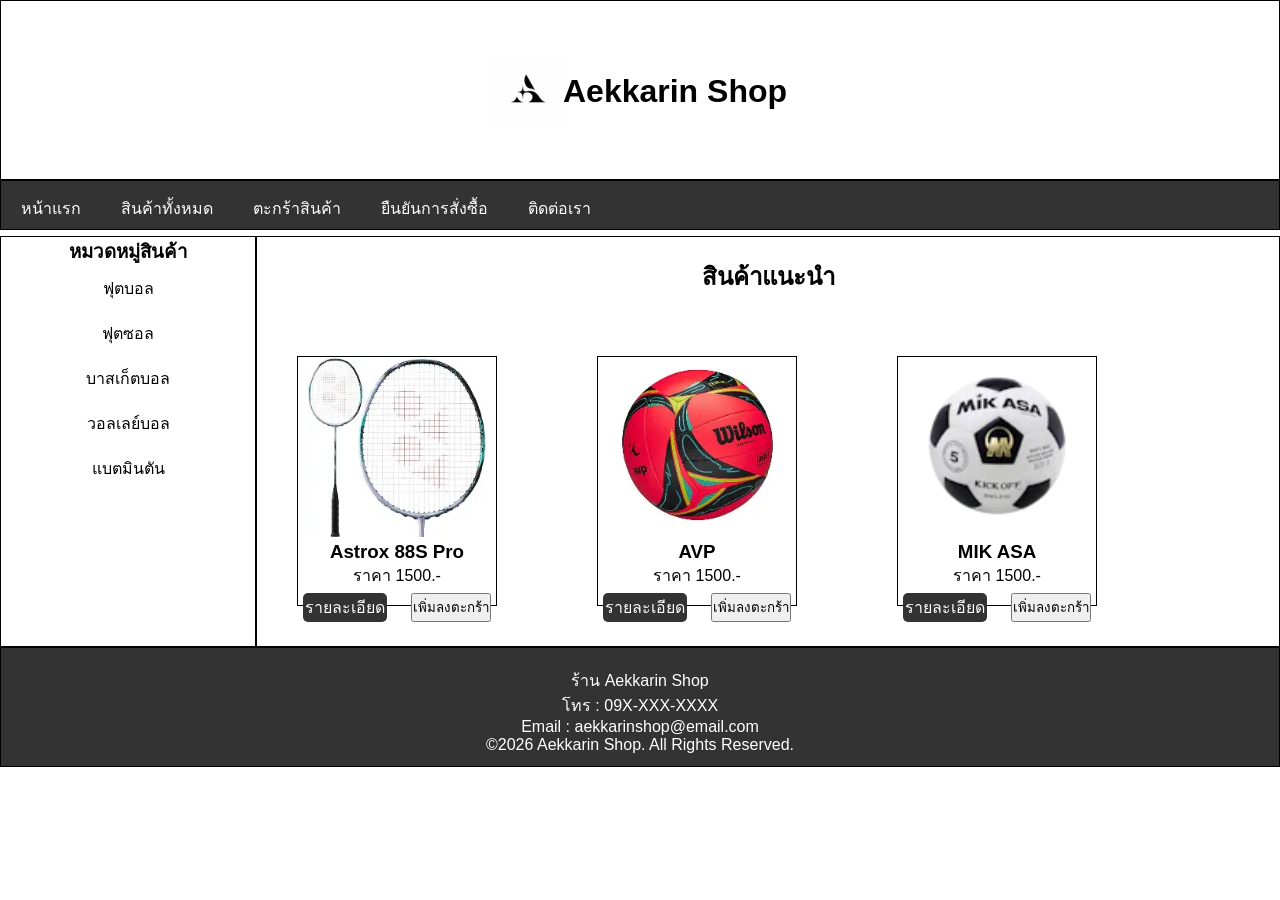
<file: Aekkarin-Shop/index.html>
<!DOCTYPE html>
<html>
    <head>
        <link rel="stylesheet" href="css/style.css">
        <title> Aekkarin Shop </title>
        <meta charset="utf-8">
        <meta name="viewport" content="width=device-width, initial-scale=1">
    </head>
    <body>
        <header>
            <div class="logo-box">
                <img src="images/A-logo-white.jpg" alt="Logo">
                <h1>Aekkarin Shop</h1>
            </div>
        </header>
        <nav class="top-menu">
            <ul>
                <li>
                    <a href="index.html">หน้าแรก

                    </a></li>
                <li>
                    <a href="products.html">สินค้าทั้งหมด

                    </a></li>
                <li>
                    <a href="cart.html">ตะกร้าสินค้า

                    </a></li>
                <li>
                    <a href="confirm.html">ยืนยันการสั่งซื้อ

                    </a></li>
                <li>
                    <a href="index.html#contact">ติดต่อเรา

                    </a></li>
            </ul>
        </nav>
        <div class="main">
            <aside class="side-menu">
                <h3 class="h3">หมวดหมู่สินค้า</h3>
                <ul>
                    <li><a href="products.html#football">ฟุตบอล

                    </a></li>
                    <li><a href="products.html#footsall">ฟุตซอล

                    </a></li>
                    <li><a href="products.html#bassketball">บาสเก็ตบอล

                    </a></li>
                    <li><a href="products.html#valleyball">วอลเลย์บอล
                        
                    </a></li>
                    <li><a href="products.html#batminton">แบตมินตัน

                    </a></li>
                </ul>
            </aside>
            <section class="content">
                <h2>สินค้าแนะนำ</h2>
                <div class="product-list">
                    <div class="product">
                        <img src="images/bat-01.webp" alt="batminton">
                        <h3>Astrox 88S Pro</h3>
                        <p>ราคา 1500.-</p>
                        <div class="more">
                            <a href="product-detail-1.html">รายละเอียด</a>
                            <button>เพิ่มลงตะกร้า</button>
                        </div>
                    </div>
                    <div class="product">
                        <img src="images/volley-01.webp" alt="valleyball">
                        <h3>AVP</h3>
                        <p>ราคา 1500.-</p>
                        <div class="more">
                            <a href="product-detail-test.html">รายละเอียด</a>
                            <button>เพิ่มลงตะกร้า</button>
                        </div>
                    </div>
                    <div class="product">
                        <img src="images/football-03.webp" alt="football">
                        <h3>MIK ASA</h3>
                        <p>ราคา 1500.-</p>
                        <div class="more">
                            <a href="product-detail-test.html">รายละเอียด</a>
                            <button>เพิ่มลงตะกร้า</button>
                        </div>
                    </div>
                </div>
            </section>
        </div>
        <footer id="contact">
            <p>ร้าน Aekkarin Shop</p>
            <p>โทร : 09X-XXX-XXXX</p>
            <p>Email : aekkarinshop@email.com</p>
            <p>&copy;2026 Aekkarin Shop. All Rights Reserved.</p>
        </footer>
    </body>
</html>
</file>
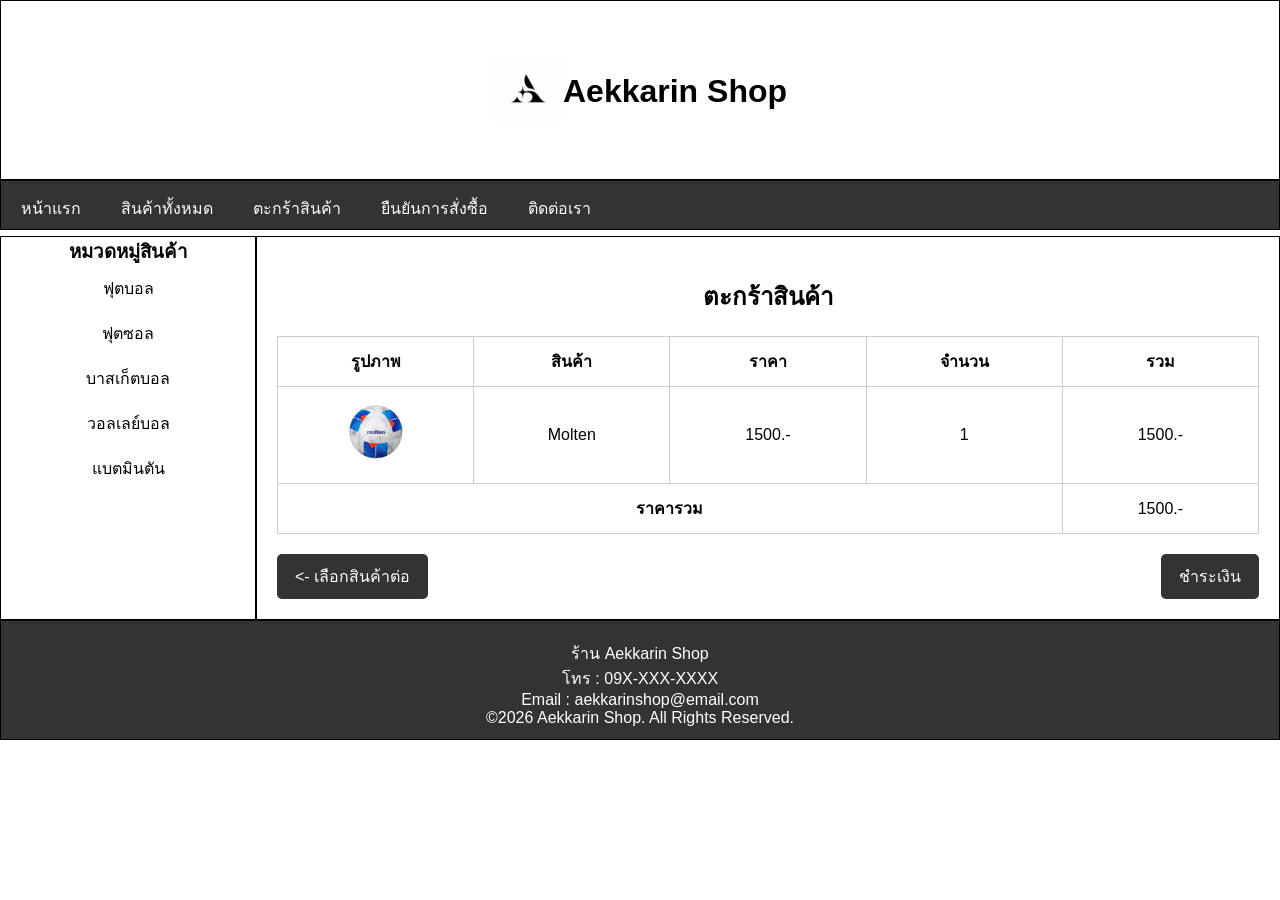
<file: Aekkarin-Shop/cart.html>
<!DOCTYPE html>
<html>
    <head>
        <link rel="stylesheet" href="css/style.css">
        <title> Aekkarin Shop </title>
        <meta charset="utf-8">
        <meta name="viewport" content="width=device-width, initial-scale=1">
    </head>
    <body>
        <header>
            <div class="logo-box">
                <img src="images/A-logo-white.jpg" alt="Logo">
                <h1>Aekkarin Shop</h1>
            </div>
        </header>
        <nav class="top-menu">
            <ul>
                <li>
                    <a href="index.html">หน้าแรก

                    </a></li>
                <li>
                    <a href="products.html">สินค้าทั้งหมด

                    </a></li>
                <li>
                    <a href="cart.html">ตะกร้าสินค้า

                    </a></li>
                <li>
                    <a href="confirm.html">ยืนยันการสั่งซื้อ

                    </a></li>
                <li>
                    <a href="#">ติดต่อเรา

                    </a></li>
            </ul>
        </nav>
        <div class="main">
            <aside class="side-menu">
                <h3 class="h3">หมวดหมู่สินค้า</h3>
                <ul>
                    <li><a href="products.html#football">ฟุตบอล

                    </a></li>
                    <li><a href="products.html#footsall">ฟุตซอล

                    </a></li>
                    <li><a href="products.html#bassketball">บาสเก็ตบอล

                    </a></li>
                    <li><a href="products.html#valleyball">วอลเลย์บอล
                        
                    </a></li>
                    <li><a href="products.html#batminton">แบตมินตัน

                    </a></li>
                </ul>
            </aside>
            <section class="content">
                <main>
                    <h2>ตะกร้าสินค้า</h2>
                    <table class="cart-table">
                        <tr>
                            <th>รูปภาพ</th>
                            <th>สินค้า</th>
                            <th>ราคา</th>
                            <th>จำนวน</th>
                            <th>รวม</th>
                        </tr>
                        <tr>
                            <td><img src="images/football-01.webp" alt="football"></td>
                            <td>Molten</td>
                            <td>1500.-</td>
                            <td>1</td>
                            <td>1500.-</td>
                        </tr>
                        <tr>
                            <td colspan="4" class="total">ราคารวม</td>
                            <td>1500.-</td>
                        </tr>
                    </table>
                    <div class="cart-button">
                        <a href="products.html"> <- เลือกสินค้าต่อ</a>
                        <a href="confirm.html">ชำระเงิน</a>
                    </div>
                </main>
            </section>
        </div>
        <footer>
            <p>ร้าน Aekkarin Shop</p>
            <p>โทร : 09X-XXX-XXXX</p>
            <p>Email : aekkarinshop@email.com</p>
            <p>&copy;2026 Aekkarin Shop. All Rights Reserved.</p>
        </footer>
    </body>
</html>
</file>
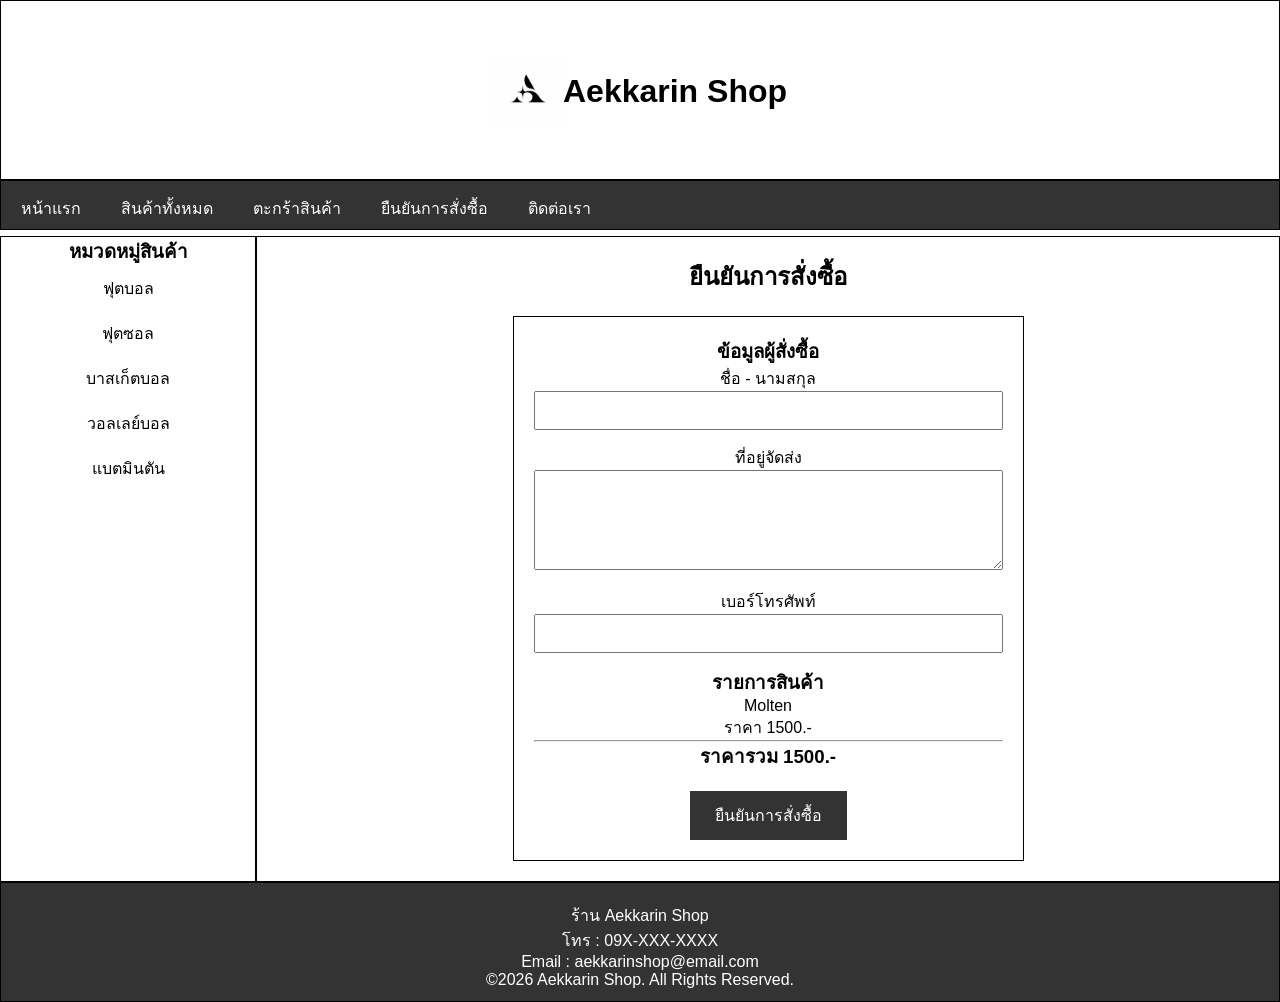
<file: Aekkarin-Shop/confirm.html>
<!DOCTYPE html>
<html>
    <head>
        <link rel="stylesheet" href="css/style.css">
        <title> Aekkarin Shop </title>
        <meta charset="utf-8">
        <meta name="viewport" content="width=device-width, initial-scale=1">
    </head>
    <body>
        <header>
            <div class="logo-box">
                <img src="images/A-logo-white.jpg" alt="Logo">
                <h1>Aekkarin Shop</h1>
            </div>
        </header>
        <nav class="top-menu">
            <ul>
                <li>
                    <a href="index.html">หน้าแรก

                    </a></li>
                <li>
                    <a href="products.html">สินค้าทั้งหมด

                    </a></li>
                <li>
                    <a href="cart.html">ตะกร้าสินค้า

                    </a></li>
                <li>
                    <a href="confirm.html">ยืนยันการสั่งซื้อ

                    </a></li>
                <li>
                    <a href="index.html#contact">ติดต่อเรา

                    </a></li>
            </ul>
        </nav>
        <div class="main">
            <aside class="side-menu">
                <h3 class="h3">หมวดหมู่สินค้า</h3>
                <ul>
                    <li><a href="products.html#football">ฟุตบอล

                    </a></li>
                    <li><a href="products.html#footsall">ฟุตซอล

                    </a></li>
                    <li><a href="products.html#bassketball">บาสเก็ตบอล

                    </a></li>
                    <li><a href="products.html#valleyball">วอลเลย์บอล
                        
                    </a></li>
                    <li><a href="products.html#batminton">แบตมินตัน

                    </a></li>
                </ul>
            </aside>
            <section class="content">
                <h2>ยืนยันการสั่งซื้อ</h2>
                <div class="order-box">
                    <h3>ข้อมูลผู้สั่งซื้อ</h3>
                    <p>ชื่อ - นามสกุล</p>
                    <input type="text">
                    <p>ที่อยู่จัดส่ง</p>
                    <textarea></textarea>
                    <p>เบอร์โทรศัพท์</p>
                    <input type="text">
                    <h3>รายการสินค้า</h3>
                    <p>Molten</p>
                    <p>ราคา 1500.-</p>
                    <hr>
                    <h3>ราคารวม 1500.-</h3>
                    <a href="success.html">ยืนยันการสั่งซื้อ</a>
                </div>
            </section>
        </div>
        <footer>
            <p>ร้าน Aekkarin Shop</p>
            <p>โทร : 09X-XXX-XXXX</p>
            <p>Email : aekkarinshop@email.com</p>
            <p>&copy;2026 Aekkarin Shop. All Rights Reserved.</p>
        </footer>
    </body>
</html>
</file>
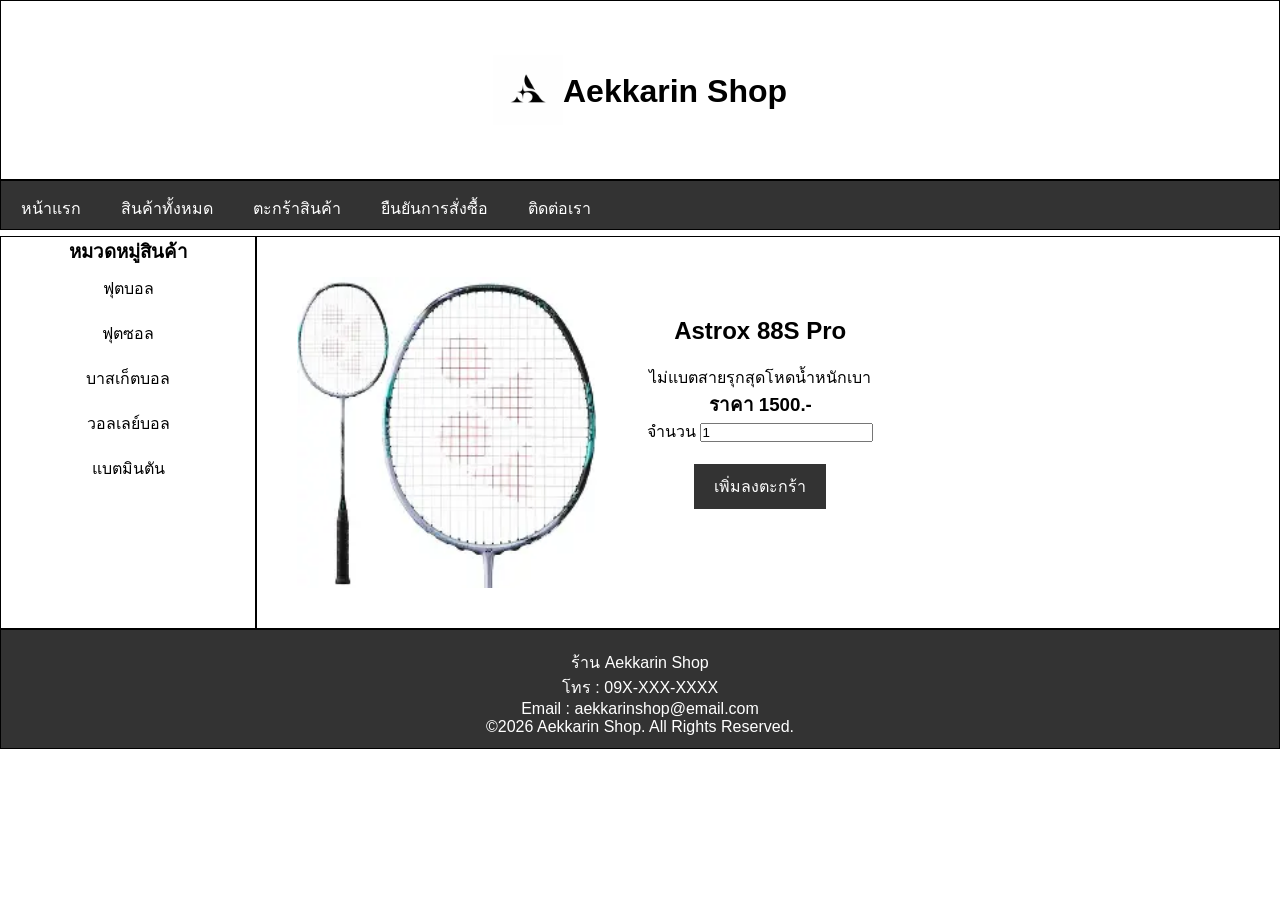
<file: Aekkarin-Shop/product-detail-1.html>
<!DOCTYPE html>
<html>
    <head>
        <link rel="stylesheet" href="css/style.css">
        <title> Aekkarin Shop </title>
        <meta charset="utf-8">
        <meta name="viewport" content="width=device-width, initial-scale=1">
    </head>
    <body>
        <header>
            <div class="logo-box">
                <img src="images/A-logo-white.jpg" alt="Logo">
                <h1>Aekkarin Shop</h1>
            </div>
        </header>
        <nav class="top-menu">
            <ul>
                <li>
                    <a href="index.html">หน้าแรก

                    </a></li>
                <li>
                    <a href="products.html">สินค้าทั้งหมด

                    </a></li>
                <li>
                    <a href="cart.html">ตะกร้าสินค้า

                    </a></li>
                <li>
                    <a href="confirm.html">ยืนยันการสั่งซื้อ

                    </a></li>
                <li>
                    <a href="index.html#contact">ติดต่อเรา

                    </a></li>
            </ul>
        </nav>
        <div class="main">
            <aside class="side-menu">
                <h3 class="h3">หมวดหมู่สินค้า</h3>
                <ul>
                    <li><a href="products.html#football">ฟุตบอล

                    </a></li>
                    <li><a href="products.html#footsall">ฟุตซอล

                    </a></li>
                    <li><a href="products.html#bassketball">บาสเก็ตบอล

                    </a></li>
                    <li><a href="products.html#valleyball">วอลเลย์บอล
                        
                    </a></li>
                    <li><a href="products.html#batminton">แบตมินตัน

                    </a></li>
                </ul>
            </aside>
            <section class="content">
                <main>
                    <div class="product-detail">
                        <img src="images/bat-01.webp" alt="batminton">
                        <div class="detail-info">
                            <h2>Astrox 88S Pro</h2>
                            <p>ไม่แบตสายรุกสุดโหดน้ำหนักเบา</p>
                            <h3>ราคา 1500.-</h3>
                            <label>จำนวน</label>
                            <input type="number" value="1">
                            <br>
                            <a href="cart.html" class="add-cart">เพิ่มลงตะกร้า</a>
                        </div>
                    </div>
                </main>
            </section>
        </div>
        <footer>
            <p>ร้าน Aekkarin Shop</p>
            <p>โทร : 09X-XXX-XXXX</p>
            <p>Email : aekkarinshop@email.com</p>
            <p>&copy;2026 Aekkarin Shop. All Rights Reserved.</p>
        </footer>
    </body>
</html>
</file>
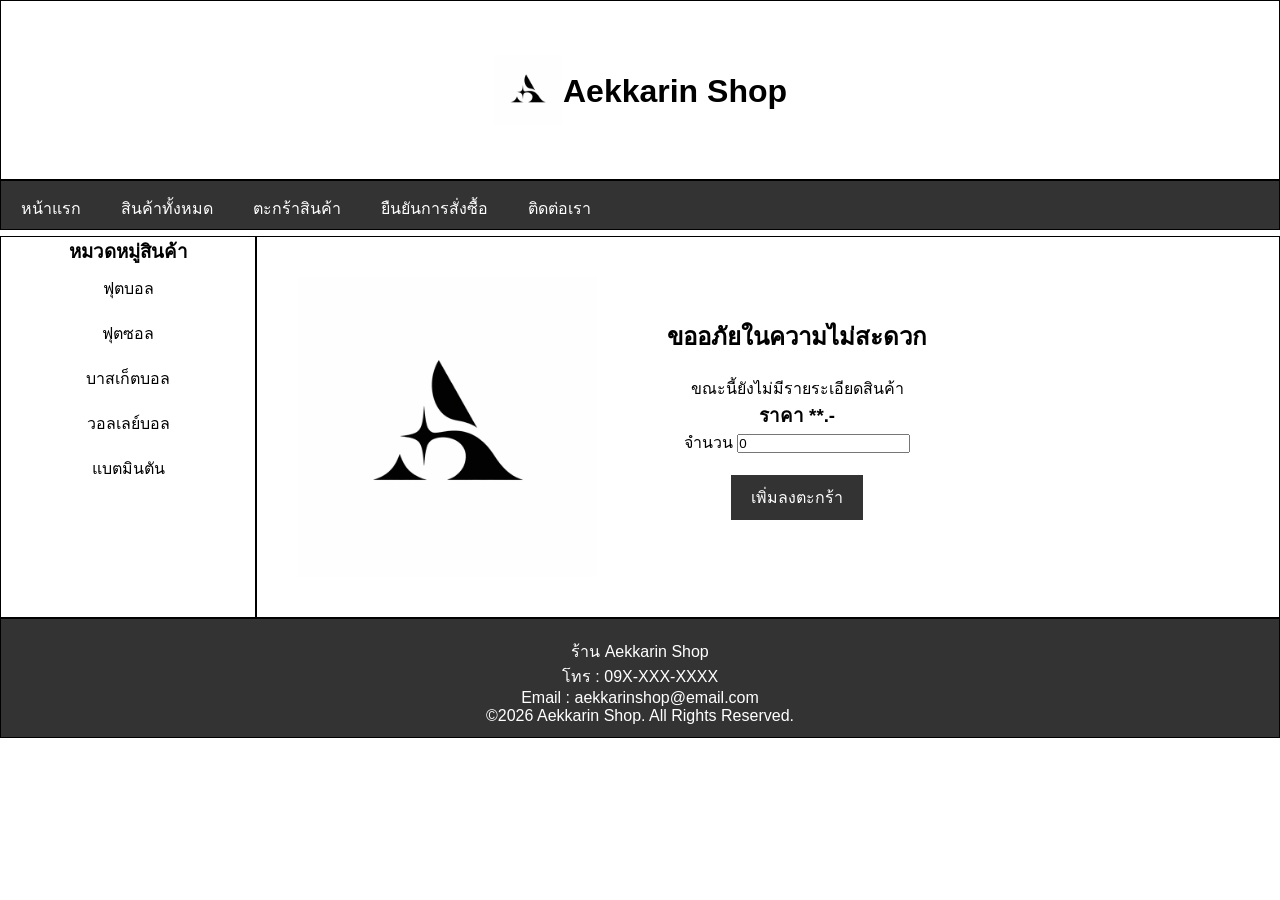
<file: Aekkarin-Shop/product-detail-test.html>
<!DOCTYPE html>
<html>
    <head>
        <link rel="stylesheet" href="css/style.css">
        <title> Aekkarin Shop </title>
        <meta charset="utf-8">
        <meta name="viewport" content="width=device-width, initial-scale=1">
    </head>
    <body>
        <header>
            <div class="logo-box">
                <img src="images/A-logo-white.jpg" alt="Logo">
                <h1>Aekkarin Shop</h1>
            </div>
        </header>
        <nav class="top-menu">
            <ul>
                <li>
                    <a href="index.html">หน้าแรก

                    </a></li>
                <li>
                    <a href="products.html">สินค้าทั้งหมด

                    </a></li>
                <li>
                    <a href="cart.html">ตะกร้าสินค้า

                    </a></li>
                <li>
                    <a href="confirm.html">ยืนยันการสั่งซื้อ

                    </a></li>
                <li>
                    <a href="index.html#contact">ติดต่อเรา

                    </a></li>
            </ul>
        </nav>
        <div class="main">
            <aside class="side-menu">
                <h3 class="h3">หมวดหมู่สินค้า</h3>
                <ul>
                    <li><a href="products.html#football">ฟุตบอล

                    </a></li>
                    <li><a href="products.html#footsall">ฟุตซอล

                    </a></li>
                    <li><a href="products.html#bassketball">บาสเก็ตบอล

                    </a></li>
                    <li><a href="products.html#valleyball">วอลเลย์บอล
                        
                    </a></li>
                    <li><a href="products.html#batminton">แบตมินตัน

                    </a></li>
                </ul>
            </aside>
            <section class="content">
                <main>
                    <div class="product-detail">
                        <img src="images/A-logo-white.jpg" alt="ERROR">
                        <div class="detail-info">
                            <h2>ขออภัยในความไม่สะดวก</h2>
                            <p>ขณะนี้ยังไม่มีรายระเอียดสินค้า</p>
                            <h3>ราคา **.-</h3>
                            <label>จำนวน</label>
                            <input type="number" value="0">
                            <br>
                            <a href="cart.html" class="add-cart">เพิ่มลงตะกร้า</a>
                        </div>
                    </div>
                </main>
            </section>
        </div>
        <footer>
            <p>ร้าน Aekkarin Shop</p>
            <p>โทร : 09X-XXX-XXXX</p>
            <p>Email : aekkarinshop@email.com</p>
            <p>&copy;2026 Aekkarin Shop. All Rights Reserved.</p>
        </footer>
    </body>
</html>
</file>
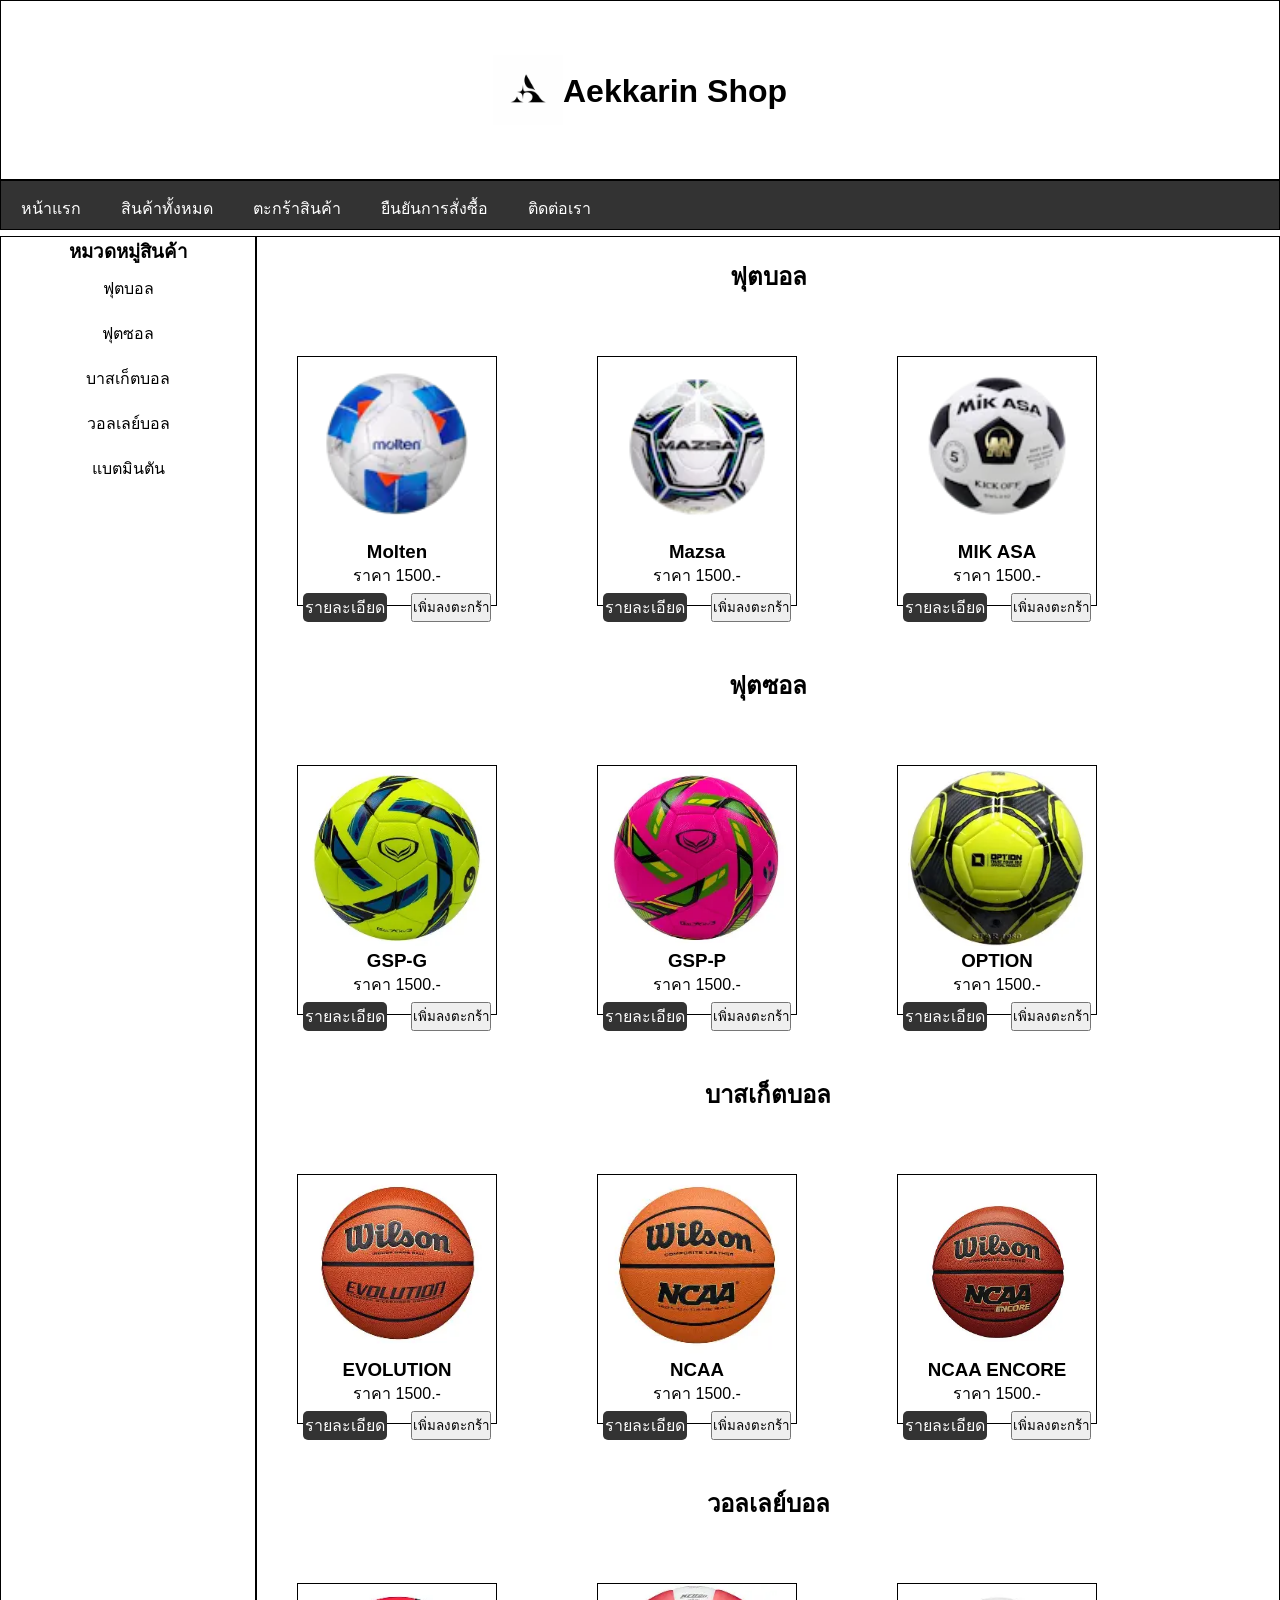
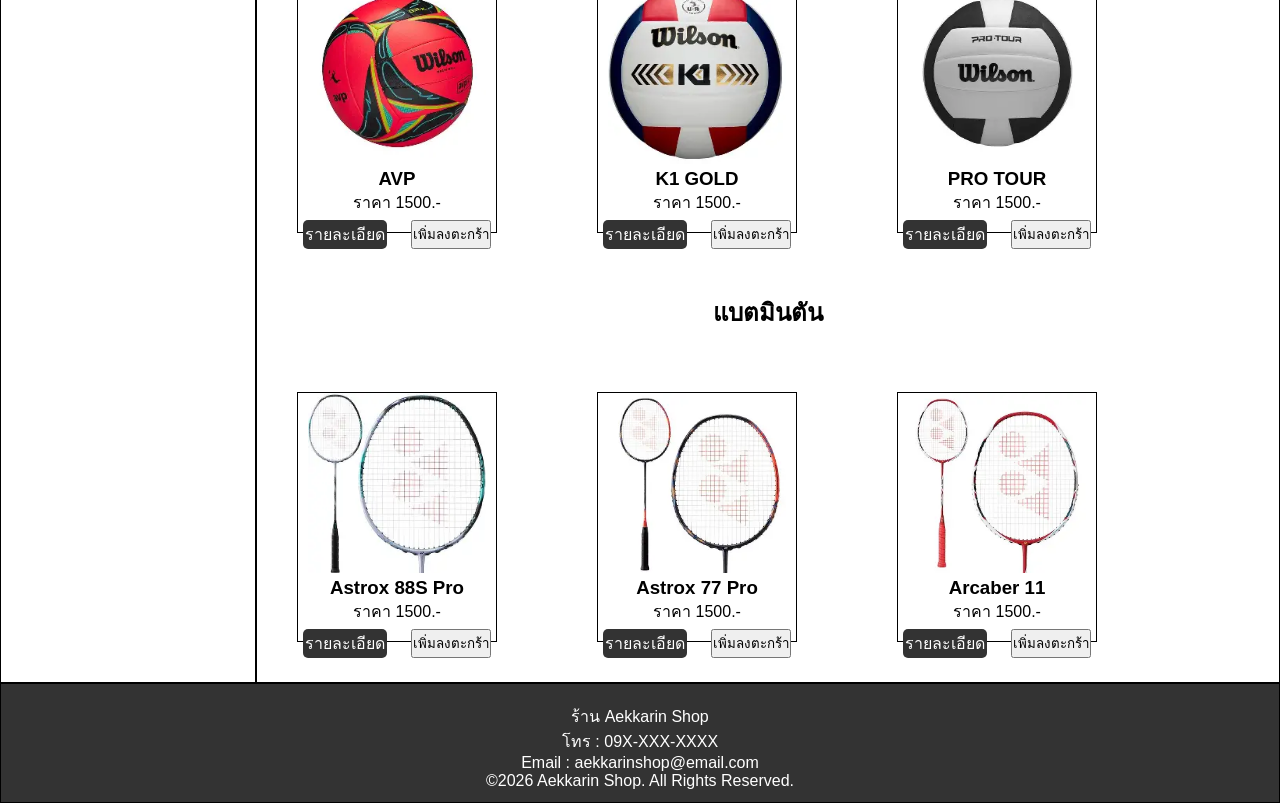
<file: Aekkarin-Shop/products.html>
<!DOCTYPE html>
<html>
    <head>
        <link rel="stylesheet" href="css/style.css">
        <title> Aekkarin Shop </title>
        <meta charset="utf-8">
        <meta name="viewport" content="width=device-width, initial-scale=1">
    </head>
    <body>
        <header>
            <div class="logo-box">
                <img src="images/A-logo-white.jpg" alt="Logo">
                <h1>Aekkarin Shop</h1>
            </div>
        </header>
        <nav class="top-menu">
            <ul>
                <li>
                    <a href="index.html">หน้าแรก

                    </a></li>
                <li>
                    <a href="products.html">สินค้าทั้งหมด

                    </a></li>
                <li>
                    <a href="cart.html">ตะกร้าสินค้า

                    </a></li>
                <li>
                    <a href="confirm.html">ยืนยันการสั่งซื้อ

                    </a></li>
                <li>
                    <a href="index.html#contact">ติดต่อเรา

                    </a></li>
            </ul>
        </nav>
        <div class="main">
            <aside class="side-menu">
                <h3 class="h3">หมวดหมู่สินค้า</h3>
                <ul>
                    <li><a href="products.html#football">ฟุตบอล

                    </a></li>
                    <li><a href="products.html#footsall">ฟุตซอล

                    </a></li>
                    <li><a href="products.html#bassketball">บาสเก็ตบอล

                    </a></li>
                    <li><a href="products.html#valleyball">วอลเลย์บอล
                        
                    </a></li>
                    <li><a href="products.html#batminton">แบตมินตัน

                    </a></li>
                </ul>
            </aside>
            <section class="content">
                <h2 id="football">
                    ฟุตบอล
                </h2>
                <div class="product-list">
                    <div class="product">
                        <img src="images/football-01.webp" alt="football">
                        <h3>Molten</h3>
                        <p>ราคา 1500.-</p>
                        <div class="more">
                            <a href="product-detail-test.html">รายละเอียด</a>
                            <button>เพิ่มลงตะกร้า</button>
                        </div>
                    </div>
                    <div class="product">
                        <img src="images/football-02.webp" alt="football">
                        <h3>Mazsa</h3>
                        <p>ราคา 1500.-</p>
                        <div class="more">
                            <a href="product-detail-test.html">รายละเอียด</a>
                            <button>เพิ่มลงตะกร้า</button>
                        </div>
                    </div>
                    <div class="product">
                        <img src="images/football-03.webp" alt="football">
                        <h3>MIK ASA</h3>
                        <p>ราคา 1500.-</p>
                        <div class="more">
                            <a href="product-detail-test.html">รายละเอียด</a>
                            <button>เพิ่มลงตะกร้า</button>
                        </div>
                    </div>
                </div>
                <h2 id="footsall">
                    ฟุตซอล
                </h2>
                <div class="product-list">
                    <div class="product">
                        <img src="images/footsall-01.webp" alt="footsall">
                        <h3>GSP-G</h3>
                        <p>ราคา 1500.-</p>
                        <div class="more">
                            <a href="product-detail-test.html">รายละเอียด</a>
                            <button>เพิ่มลงตะกร้า</button>
                        </div>
                    </div>
                    <div class="product">
                        <img src="images/footsall-02.webp" alt="footsall">
                        <h3>GSP-P</h3>
                        <p>ราคา 1500.-</p>
                        <div class="more">
                            <a href="product-detail-test.html">รายละเอียด</a>
                            <button>เพิ่มลงตะกร้า</button>
                        </div>
                    </div>
                    <div class="product">
                        <img src="images/footsall-03.webp" alt="footsall">
                        <h3>OPTION</h3>
                        <p>ราคา 1500.-</p>
                        <div class="more">
                            <a href="product-detail-test.html">รายละเอียด</a>
                            <button>เพิ่มลงตะกร้า</button>
                        </div>
                    </div>
                </div>
                <h2 id="basketball">
                    บาสเก็ตบอล
                </h2>
                <div class="product-list">
                    <div class="product">
                        <img src="images/bas-01.webp" alt="basketball">
                        <h3>EVOLUTION</h3>
                        <p>ราคา 1500.-</p>
                        <div class="more">
                            <a href="product-detail-test.html">รายละเอียด</a>
                            <button>เพิ่มลงตะกร้า</button>
                        </div>
                    </div>
                    <div class="product">
                        <img src="images/bas-02.webp" alt="basketball">
                        <h3>NCAA</h3>
                        <p>ราคา 1500.-</p>
                        <div class="more">
                            <a href="product-detail-test.html">รายละเอียด</a>
                            <button>เพิ่มลงตะกร้า</button>
                        </div>
                    </div>
                    <div class="product">
                        <img src="images/bas-03.webp" alt="basketball">
                        <h3>NCAA ENCORE</h3>
                        <p>ราคา 1500.-</p>
                        <div class="more">
                            <a href="product-detail-test.html">รายละเอียด</a>
                            <button>เพิ่มลงตะกร้า</button>
                        </div>
                    </div>
                </div>
                <h2 id="valleyball">
                    วอลเลย์บอล
                </h2>
                <div class="product-list">
                    <div class="product">
                        <img src="images/volley-01.webp" alt="valleyball">
                        <h3>AVP</h3>
                        <p>ราคา 1500.-</p>
                        <div class="more">
                            <a href="product-detail-test.html">รายละเอียด</a>
                            <button>เพิ่มลงตะกร้า</button>
                        </div>
                    </div>
                    <div class="product">
                        <img src="images/volley-02.webp" alt="valleyball">
                        <h3>K1 GOLD</h3>
                        <p>ราคา 1500.-</p>
                        <div class="more">
                            <a href="product-detail-test.html">รายละเอียด</a>
                            <button>เพิ่มลงตะกร้า</button>
                        </div>
                    </div>
                    <div class="product">
                        <img src="images/volley-03.webp" alt="valleyball">
                        <h3>PRO TOUR</h3>
                        <p>ราคา 1500.-</p>
                        <div class="more">
                            <a href="product-detail-test.html">รายละเอียด</a>
                            <button>เพิ่มลงตะกร้า</button>
                        </div>
                    </div>
                </div>
                <h2 id="batminton">
                    แบตมินตัน
                </h2>
                <div class="product-list">
                    <div class="product">
                        <img src="images/bat-01.webp" alt="batminton">
                        <h3>Astrox 88S Pro</h3>
                        <p>ราคา 1500.-</p>
                        <div class="more">
                            <a href="product-detail-1.html">รายละเอียด</a>
                            <button>เพิ่มลงตะกร้า</button>
                        </div>
                    </div>
                    <div class="product">
                        <img src="images/bat-02.webp" alt="batminton">
                        <h3>Astrox 77 Pro</h3>
                        <p>ราคา 1500.-</p>
                        <div class="more">
                            <a href="product-detail-test.html">รายละเอียด</a>
                            <button>เพิ่มลงตะกร้า</button>
                        </div>
                    </div>
                    <div class="product">
                        <img src="images/bat-03.webp" alt="batminton">
                        <h3>Arcaber 11</h3>
                        <p>ราคา 1500.-</p>
                        <div class="more">
                            <a href="product-detail-test.html">รายละเอียด</a>
                            <button>เพิ่มลงตะกร้า</button>
                        </div>
                    </div>
                </div>
            </section>
        </div>
        <footer>
            <p>ร้าน Aekkarin Shop</p>
            <p>โทร : 09X-XXX-XXXX</p>
            <p>Email : aekkarinshop@email.com</p>
            <p>&copy;2026 Aekkarin Shop. All Rights Reserved.</p>
        </footer>
    </body>
</html>
</file>
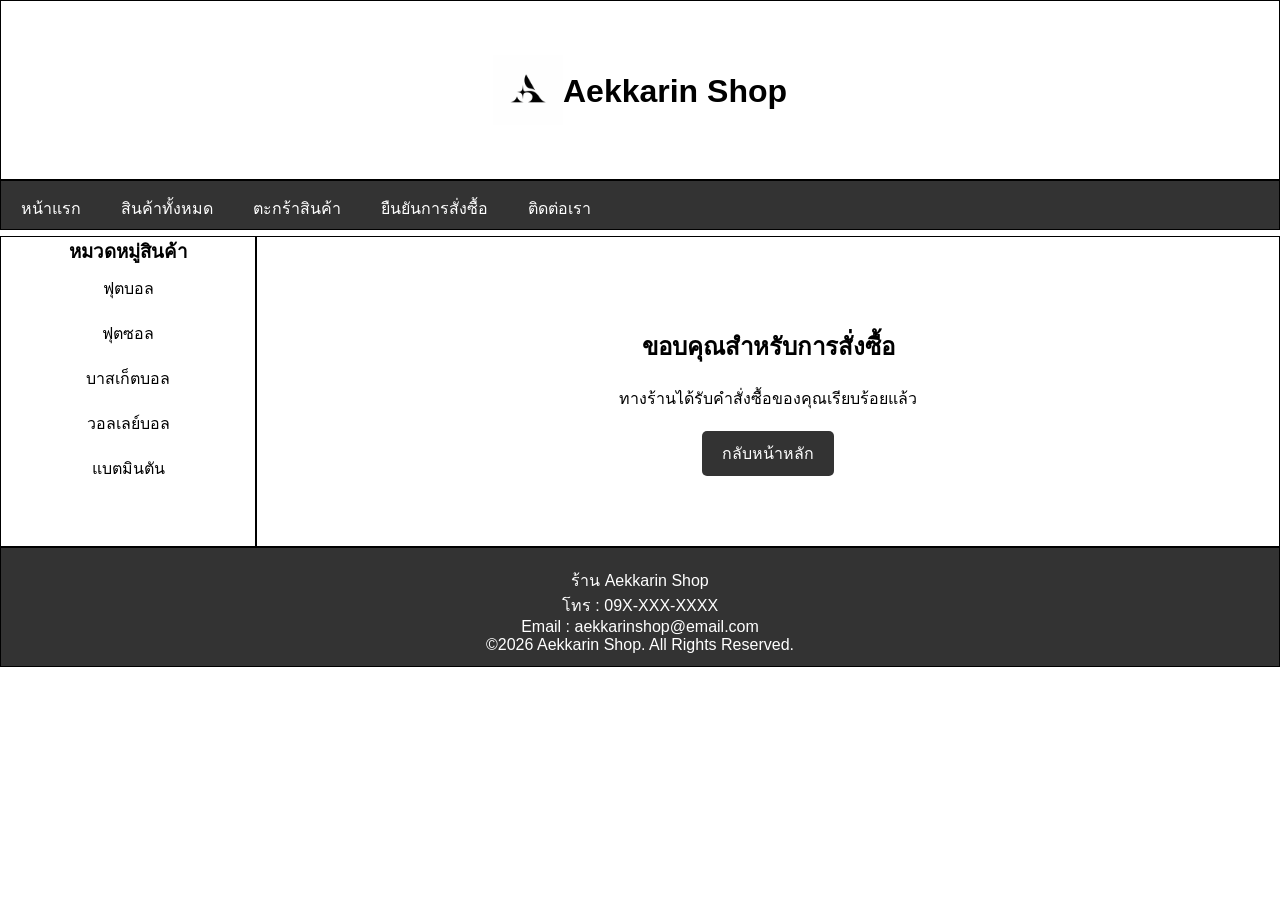
<file: Aekkarin-Shop/success.html>
<!DOCTYPE html>
<html>
    <head>
        <link rel="stylesheet" href="css/style.css">
        <title> Aekkarin Shop </title>
        <meta charset="utf-8">
        <meta name="viewport" content="width=device-width, initial-scale=1">
    </head>
    <body>
        <header>
            <div class="logo-box">
                <img src="images/A-logo-white.jpg" alt="Logo">
                <h1>Aekkarin Shop</h1>
            </div>
        </header>
        <nav class="top-menu">
            <ul>
                <li>
                    <a href="index.html">หน้าแรก

                    </a></li>
                <li>
                    <a href="products.html">สินค้าทั้งหมด

                    </a></li>
                <li>
                    <a href="cart.html">ตะกร้าสินค้า

                    </a></li>
                <li>
                    <a href="confirm.html">ยืนยันการสั่งซื้อ

                    </a></li>
                <li>
                    <a href="#">ติดต่อเรา

                    </a></li>
            </ul>
        </nav>
        <div class="main">
            <aside class="side-menu">
                <h3 class="h3">หมวดหมู่สินค้า</h3>
                <ul>
                    <li><a href="products.html#football">ฟุตบอล

                    </a></li>
                    <li><a href="products.html#footsall">ฟุตซอล

                    </a></li>
                    <li><a href="products.html#bassketball">บาสเก็ตบอล

                    </a></li>
                    <li><a href="products.html#valleyball">วอลเลย์บอล
                        
                    </a></li>
                    <li><a href="products.html#batminton">แบตมินตัน

                    </a></li>
                </ul>
            </aside>
            <section class="content">
                <main>
                    <div class="success-box">
                        <h2>ขอบคุณสำหรับการสั่งซื้อ</h2>
                        <p>ทางร้านได้รับคำสั่งซื้อของคุณเรียบร้อยแล้ว</p>
                        <a href="index.html">กลับหน้าหลัก</a>
                    </div>
                </main>
            </section>
        </div>
        <footer>
            <p>ร้าน Aekkarin Shop</p>
            <p>โทร : 09X-XXX-XXXX</p>
            <p>Email : aekkarinshop@email.com</p>
            <p>&copy;2026 Aekkarin Shop. All Rights Reserved.</p>
        </footer>
    </body>
</html>
</file>
<file: Aekkarin-Shop/css/style.css>
*{
    margin: 0;
    padding: 0;
    box-sizing: border-box;
}
body{
    font-family: Arial, sans-serif;
}

/* =========================================[HEADER]============================================= */

header{
    width: 100%;
    height: 180px;
    border: 1px solid black;
    display: flex;
    justify-content: center;
    align-items: center;
}
header img{
    width: 70px;
    margin: 0;
}
header h1{
    margin-top: 18px;
}
.logo-box{
    display: flex;
}

/* =========================================[TOP-MENU]============================================= */

.top-menu{
    width: 100%;
    height: 50px;
    background: #333;
    border: 1px solid black;
}
.top-menu ul{
    list-style: none;
}
.top-menu ul li{
    float: left;
}
.top-menu ul li a{
    display: block;
    color: white;
    text-decoration: none;
    padding: 15px 20px;
}
.top-menu ul li a:hover{
    background: #555;
}
.top-menu::after{
    content: "";
    display: block;
    clear: both;
}

/* =========================================[MAIN]============================================= */

.main{
    width: 100%;
    display: flex;
}
/* =========================================[SIDE-MENU]============================================= */

.side-menu{
    float: left;
    width: 20%;
    border: 1px solid black;
}
.h3{
    text-align: center;
}
.side-menu a{
    color: black;
    display: block;
    padding: 10px;
    text-decoration: none;
    text-align: center;
}
.side-menu a:hover{
    background: #ddd;
}

/* =========================================[CONTENT]============================================= */

.content{
    text-align: center;
    float: left;
    width: 80%;
    border: 1px solid black;
}
.content h2{
    margin: 20px;
}
.product-list{
    display: flex;
    flex-wrap: wrap;
    gap: 20px;
}
.product{
    width: 200px;
    height: 250px;
    flex-shrink: 0;
    margin: 40px;
    border: 1px solid black;
}
.product img{
    width: 90%;
    height: 180px;
    object-fit: cover;
}

/* =========================================[CART]============================================= */

main{
    padding: 20px;
    text-align: center;
}
.cart-table{
    width: 100%;
    border-collapse: collapse;
    margin: 20px auto;
    table-layout: fixed;
}
.cart-table th,.cart-table td{
    border: 1px solid #ccc;
    padding: 12px;
    text-align: center;
    vertical-align: middle;
}
.cart-table img{
    width: 70px;
}
.total{
    text-align: right;
    font-weight: bold;
}
.cart-button{
    display: flex;
    justify-content: space-between;
    margin-top: 20px;
}
.cart-button a{
    background: #333;
    color: white;
    text-decoration: none;
    padding: 10px 18px;
    border-radius: 5px;
}
.cart-button a:hover{
    background: #555;
}

/* =========================================[CONFIRM]============================================= */

.order-box{
    width: 50%;
    margin: 20px auto;
    padding: 20px;
    border: 1px solid black;
    box-sizing: border-box;
}
.order-box input,.order-box textarea{
    width: 100%;
    padding: 10px;
    margin-bottom: 15px;
}
.order-box textarea{
    height: 100px;
}
.order-box a{
    text-decoration: none;
    margin-top: 20px;
    background: #333;
    color: white;
    border: none;
    padding: 12px 25px;
    cursor: pointer;
    display: inline-block;
}
.order-box a:hover{
    background: #555;
}

/* =========================================[SUCCESS]============================================= */

.success-box{
    text-align: center;
    padding: 50px;
}
.success-box a{
    display: inline-block;
    margin-top: 20px;
    background: #333;
    color: white;
    padding: 10px 20px;
    text-decoration: none;
    border-radius: 5px;
}
.success-box a:hover{
    background: #555;
}

/* =========================================[FOOTER]============================================= */

footer{
    background: #333;
    color: white;
    clear: both;
    width: 100%;
    height: 120px;
    text-align: center;
    padding: 20px;
    border: 1px solid black;
}

/* =========================================[product details]============================================= */

.product-detail{
    display: flex;
    gap: 30px;
    padding: 20px;
}
.product-detail img{
    width: 300px;
}
.detail-info{
    padding: 20px;
}
.add-cart{
    display: inline-block;
    margin-top: 20px;
    background: #333;
    color: white;
    padding: 10px 20px;
    text-decoration: none;
}
.more{
    display: flex;
    justify-content: space-between;
    padding: 5px;
}
.more a{
    text-decoration: none;
    background: #333;
    color: white;
    padding: 2px 2px;
    border-radius: 5px;
}
.more a:hover{
    background: #555;
}
</file>
